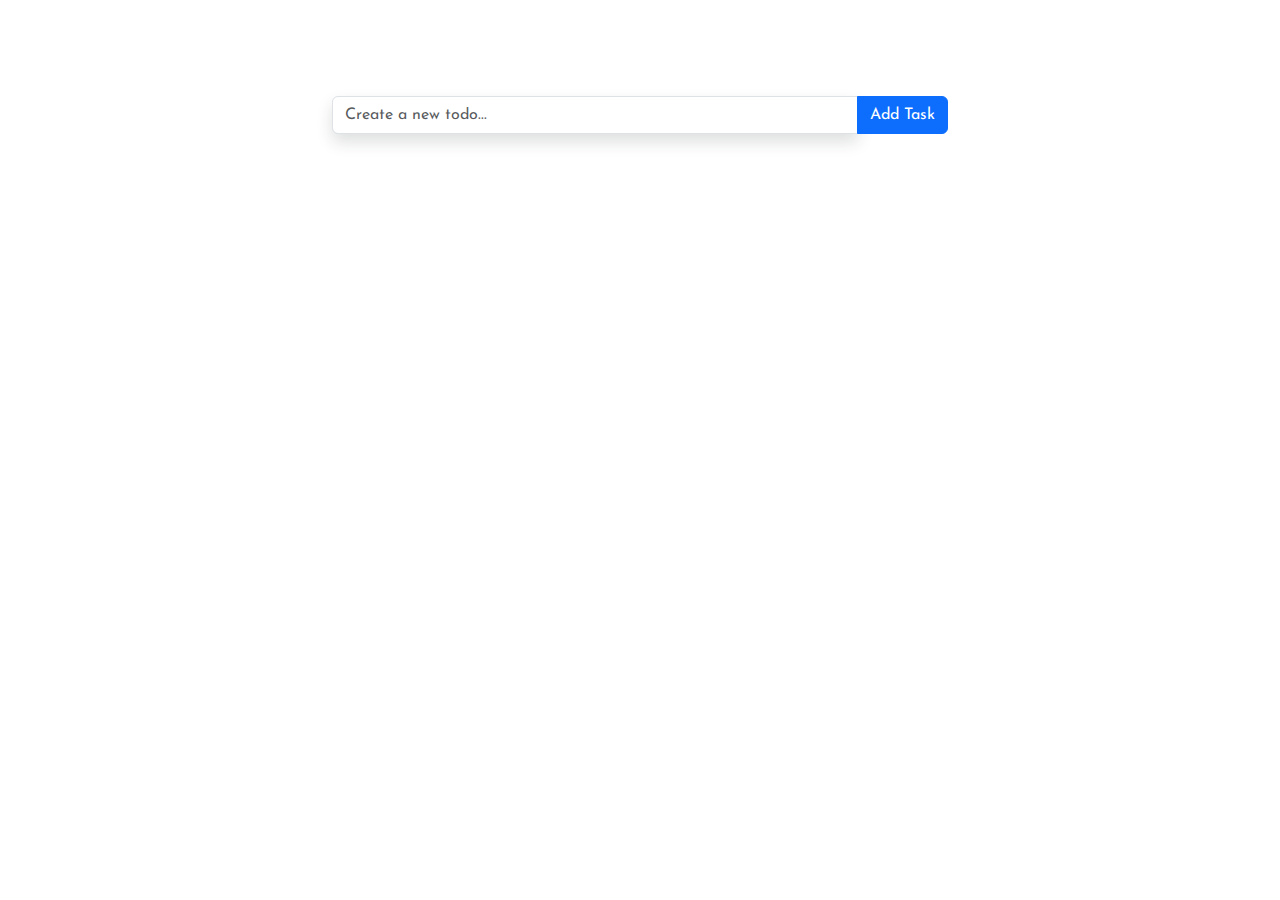
<file: Contact App/index.html>
<!DOCTYPE html>
<html lang="en">
  <head>
    <meta charset="UTF-8" />
    <meta http-equiv="X-UA-Compatible" content="IE=edge" />
    <meta name="viewport" content="width=device-width, initial-scale=1.0" />
    <title>Contact App</title>
    <link rel="icon" href="./images/favicon.png" />
    <link rel="preconnect" href="https://fonts.googleapis.com" />
    <link rel="preconnect" href="https://fonts.gstatic.com" crossorigin />
    <link
      href="https://fonts.googleapis.com/css2?family=Josefin+Sans:wght@200;300;400;500;600;700&display=swap"
      rel="stylesheet"
    />
    <!--&==========> Font Awesome Library Icons -->
    <link rel="stylesheet" href="./CSS/bootstrap-icons.min.css" />
    <!--&==========> Bootstrap framework -->
    <link rel="stylesheet" href="./CSS/bootstrap.min.css" />
    <!--&==========> Main CSS Stylesheet -->
    <link rel="stylesheet" href="./CSS/style.css" />
  </head>
  <body>
    <main>
      <div class="container w-50">
        <div class="todo-container">
          <header
            class="w-100 text-white py-4 d-flex justify-content-between align-items-center"
          >
            <h1 class="m-0 fw-bold">TODO</h1>
            <i class="bi bi-brightness-high fs-3"></i>
          </header>
          <form>
            <div class="input-group mb-3">
              <input
                type="text"
                class="form-control shadow"
                placeholder="Create a new todo..."
                id="taskInput"
              />
              <button type="button" class="btn btn-primary" id="addButton">
                Add Task
              </button>
            </div>

            <ul
              class="list-unstyled bg rounded-3 overflow-hidden shadow-lg"
              id="tasksContainer"
            ></ul>
          </form>
        </div>
      </div>
    </main>
    <script src="./Js/main.js"></script>
  </body>
</html>
</file>
<file: Contact App/CSS/style.css>
body {
  font-family: "Josefin Sans", sans-serif;
}

main {
  background: url("https://dzoni19.github.io/todo-list/images/bg-desktop-light.jpg")
    no-repeat;
  background-size: 100% 30vh;
}

.close {
  all: unset;
}

@media (width <= 992px) {
  main .container {
    width: 100% !important;
  }
}

input:checked + h3 {
  text-decoration: line-through red 2px wavy;
  text-decoration-skip-ink: none;
}
</file>
